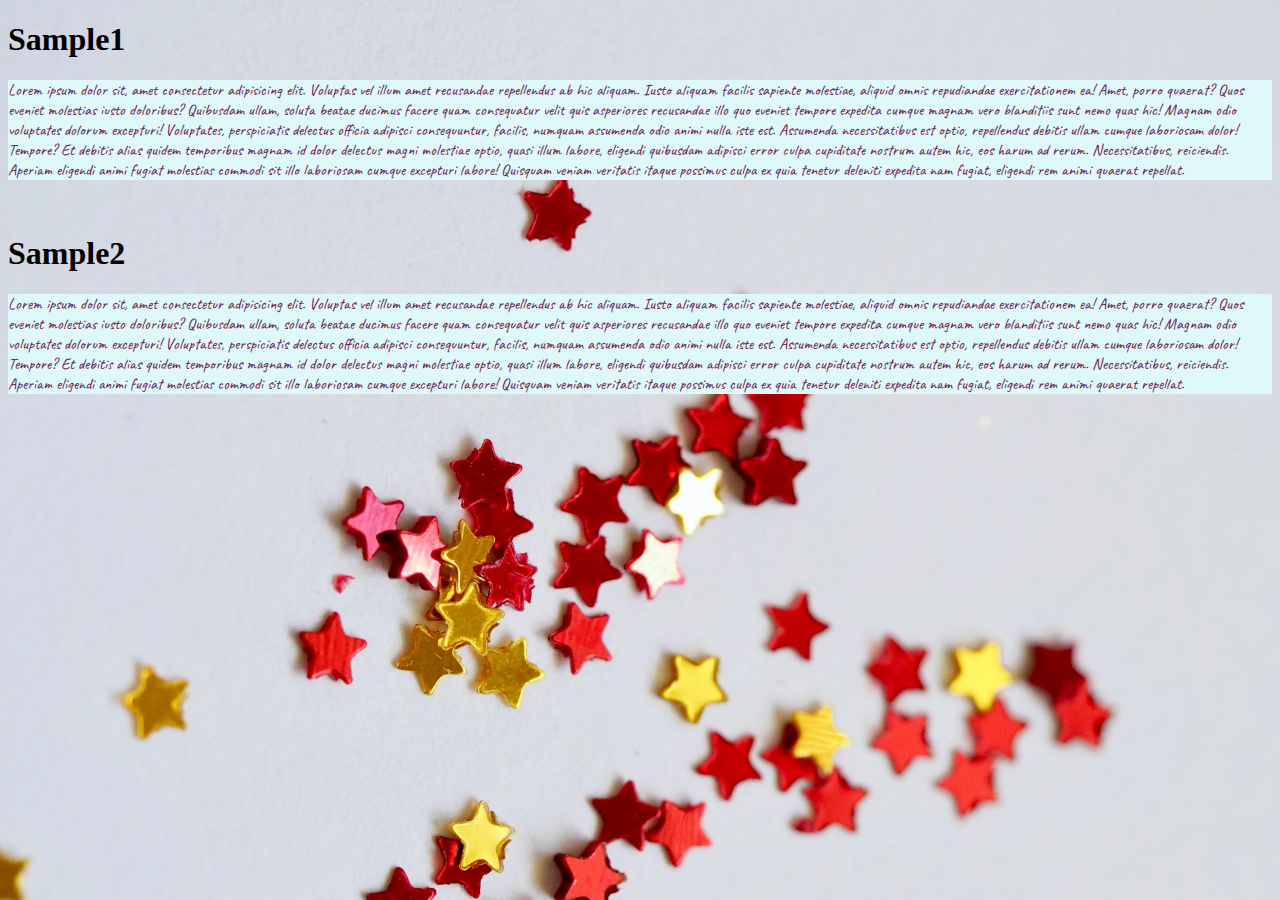
<file: index.html>
<!DOCTYPE html>
<html lang="en">
<head>
    <meta charset="UTF-8">
    <meta name="viewport" content="width=device-width, initial-scale=1.0">
    <title>Document</title>
    <link rel="stylesheet" href="css/style.css">
</head>
<body>
    <h1>Sample1</h1>
    <p>Lorem ipsum dolor sit, amet consectetur adipisicing elit. Voluptas vel illum amet recusandae repellendus ab hic aliquam. Iusto aliquam facilis sapiente molestiae, aliquid omnis repudiandae exercitationem ea! Amet, porro quaerat?
    Quos eveniet molestias iusto doloribus? Quibusdam ullam, soluta beatae ducimus facere quam consequatur velit quis asperiores recusandae illo quo eveniet tempore expedita cumque magnam vero blanditiis sunt nemo quas hic!
    Magnam odio voluptates dolorum excepturi! Voluptates, perspiciatis delectus officia adipisci consequuntur, facilis, numquam assumenda odio animi nulla iste est. Assumenda necessitatibus est optio, repellendus debitis ullam cumque laboriosam dolor! Tempore?
    Et debitis alias quidem temporibus magnam id dolor delectus magni molestiae optio, quasi illum labore, eligendi quibusdam adipisci error culpa cupiditate nostrum autem hic, eos harum ad rerum. Necessitatibus, reiciendis.
    Aperiam eligendi animi fugiat molestias commodi sit illo laboriosam cumque excepturi labore! Quisquam veniam veritatis itaque possimus culpa ex quia tenetur deleniti expedita nam fugiat, eligendi rem animi quaerat repellat.</p>
<br>
    <h1>Sample2</h1>
    <p>Lorem ipsum dolor sit, amet consectetur adipisicing elit. Voluptas vel illum amet recusandae repellendus ab hic aliquam. Iusto aliquam facilis sapiente molestiae, aliquid omnis repudiandae exercitationem ea! Amet, porro quaerat?
    Quos eveniet molestias iusto doloribus? Quibusdam ullam, soluta beatae ducimus facere quam consequatur velit quis asperiores recusandae illo quo eveniet tempore expedita cumque magnam vero blanditiis sunt nemo quas hic!
    Magnam odio voluptates dolorum excepturi! Voluptates, perspiciatis delectus officia adipisci consequuntur, facilis, numquam assumenda odio animi nulla iste est. Assumenda necessitatibus est optio, repellendus debitis ullam cumque laboriosam dolor! Tempore?
    Et debitis alias quidem temporibus magnam id dolor delectus magni molestiae optio, quasi illum labore, eligendi quibusdam adipisci error culpa cupiditate nostrum autem hic, eos harum ad rerum. Necessitatibus, reiciendis.
    Aperiam eligendi animi fugiat molestias commodi sit illo laboriosam cumque excepturi labore! Quisquam veniam veritatis itaque possimus culpa ex quia tenetur deleniti expedita nam fugiat, eligendi rem animi quaerat repellat.</p>
</body>
</html>
</file>
<file: css/style.css>
@import url('https://fonts.googleapis.com/css2?family=Pacifico&display=swap');
@import url('https://fonts.googleapis.com/css2?family=Caveat:wght@400..700&family=Pacifico&display=swap');
 #Sample2{
    font-family: "Pacifico", cursive;
     background-color: #e056fd ;
     text-align: center;
     color: #dcdde1;
    padding-top: 100px;padding-bottom: 100px;padding-right: 100px;padding-left: 100px;margin-top: 100px;margin-bottom: 100px;margin-left: 100px;margin-right: 100px;
    border: 20px solid red;
    }
 #Sample1 {
    font-family: "Pacifico", cursive;
     background-color: #273c75;
     text-align: center;
     color: #dcdde1;
 }
 .Sample3 {
    font-family: "Pacifico", cursive;
     background-color:black;
     text-align: center;
     color: #dcdde1;
     backdrop-filter: ;
 }
 p {
    font-family: "Caveat", cursive;
     background-color:#dff9fb;
     color: #6D214F;
 }

 body {
    background-image: url("/image/second.jpg");
    background-position: center;
    background-size:cover ;
    background-repeat: no-repeat;
    background-attachment: fixed;
    
 }
 .box01{
   width: 50px;
   height: 50px;
   background-color: blue;
   position: sticky;
   top: 10px;
   z-index: -1;
 }

 .box02{
   width: 100px;
   height: 100px;
   background-color: red;
   border-radius: 100%;
   
 }
</file>
